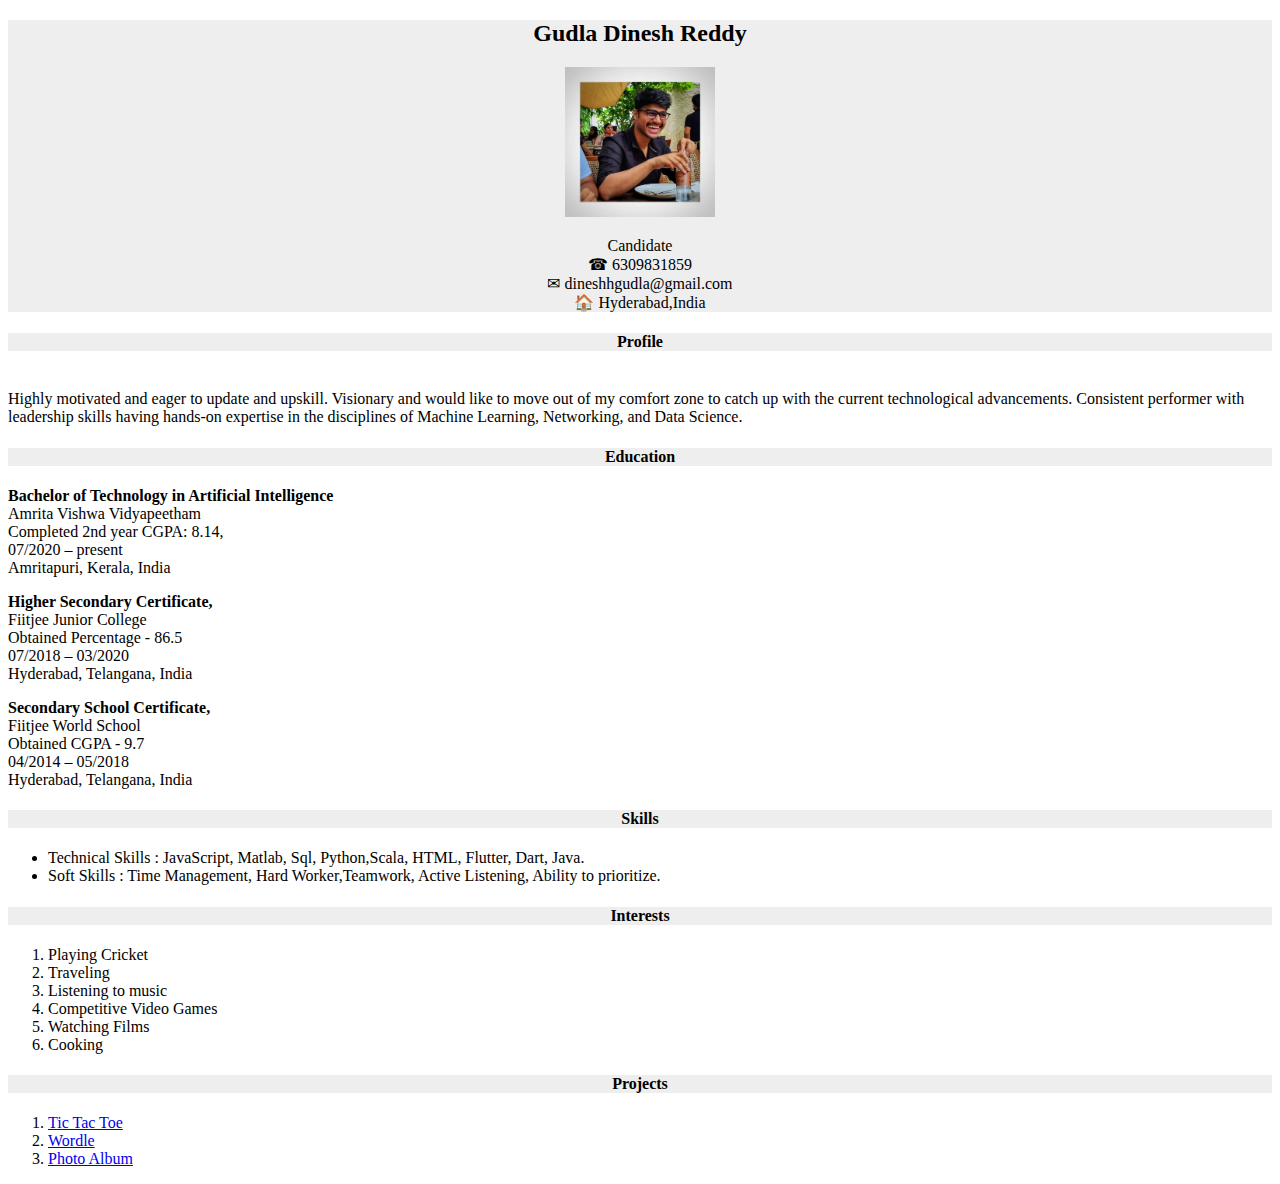
<file: index.html>
<!DOCTYPE html>
<html lang="en-US">
  <head>
    <meta charset="UTF-8">
    <title>Profile</title>
  </head>
  <body>
  <center><header style="background-color:#eeeeee;">


  <h2 style="background-color:#eeeeee; font-family:Tafel Sans Bold ">Gudla Dinesh Reddy</h2>
<img src="WhatsApp Image 2023-05-25 at 21.49.13.jpeg" alt="pp" width="150" height="150">

  <p style="background-color:#eeeeee; font-family:Tafel Sans Bold ">Candidate<br>&#9742 6309831859<br>&#9993 dineshhgudla@gmail.com<br>&#127968  Hyderabad,India </p>
  </header></center>

<center><h4  style="background-color:#eeeeee; font-family:Tafel Sans Bold "><b>Profile</b><h4></center>
<p><br>Highly motivated and eager to update and upskill. Visionary and would like to move out of my comfort zone to
catch up with the current technological advancements. Consistent performer with leadership skills having
hands-on expertise in the disciplines of Machine Learning, Networking, and Data Science.</p>

<center><h4  style="background-color:#eeeeee; font-family:Tafel Sans Bold "><b>Education</b><h4></center>
<p><b>Bachelor of Technology in Artificial Intelligence</b><br>Amrita Vishwa Vidyapeetham<br>Completed 2nd year CGPA: 8.14,<br>07/2020 – present<br>Amritapuri, Kerala, India</p>
<p><b>Higher Secondary Certificate,</b><br>Fiitjee Junior College<br>Obtained Percentage - 86.5<br> 07/2018 – 03/2020<br>Hyderabad, Telangana, India</p>
<p><b>Secondary School Certificate,</b><br>Fiitjee World School<br>Obtained CGPA - 9.7<br> 04/2014 – 05/2018<br>Hyderabad, Telangana, India</p>

<center><h4  style="background-color:#eeeeee; font-family:Tafel Sans Bold "><b>Skills</b><h4></center>
  <ul>
    <li>Technical Skills : JavaScript, Matlab, Sql, Python,Scala, HTML, Flutter, Dart, Java.</li>
    <li>Soft Skills : Time Management, Hard Worker,Teamwork, Active Listening, Ability to prioritize.</li>
  </ul>

  <center><h4  style="background-color:#eeeeee; font-family:Tafel Sans Bold "><b>Interests</b><h4></center>
    <ol>
      <li>Playing Cricket</li>
      <li>Traveling</li>
      <li>Listening to music</li>
      <li>Competitive Video Games</li>
      <li>Watching Films</li>
      <li>Cooking</li>
    </ol>

    <center><h4  style="background-color:#eeeeee; font-family:Tafel Sans Bold "><b>Projects</b><h4></center>

    <ol>

      <li><a href="tictactoe/tictactoe.html">Tic Tac Toe</a></li>
      <li><a href="wordle/index.html">Wordle</a></li>
      <li><a href="photo album/photo-editor.html">Photo Album</a></li>
     
    </ol>
  

  </body>
</html>
</file>
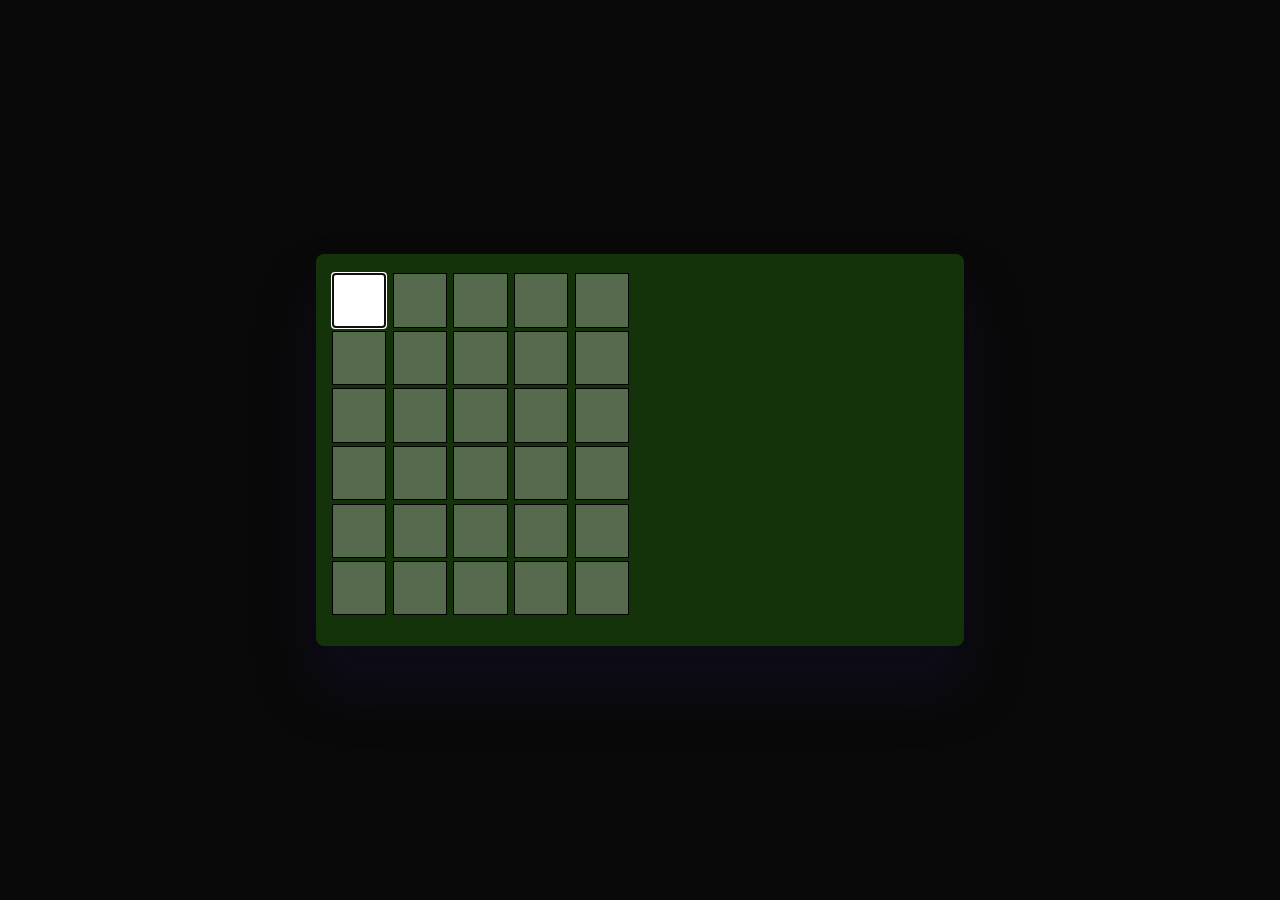
<file: wordle/index.html>
<!DOCTYPE html>
<html lang="en">
  <head>
    <meta name="viewport" content="width=device-width, initial-scale=1.0" />
    <title>Wordle</title>
    <!-- Google Font -->
    <link
      href="https://fonts.googleapis.com/css2?family=Poppins:wght@600&display=swap"
      rel="stylesheet"
    />
    <!-- Stylesheet -->
    <link rel="stylesheet" href="style_t.css" />
  </head>
  <body>
    <div class="wrapper">
      <div class="container"></div>
      <div class="rules">
      </div>
      <div class="win-screen hide"></div>
    </div>
    <button class="submit hide">Submit</button>
    <!-- Script -->
    <script src="script_t.js"></script>
  </body>
</html>
</file>
<file: wordle/style_t.css>
* {
    padding: 0;
    margin: 0;
    box-sizing: border-box;
    font-family: "Poppins", sans-serif;
  }
  body {
    height: 100vh;
    background: linear-gradient(135deg, #090909, #090909);
  }
  .wrapper {
    position: absolute;
    transform: translate(-50%, -50%);
    top: 50%;
    left: 50%;
    display: flex;
    gap: 1em;
    background-color: #15330a;
    padding: 1em;
    border-radius: 0.5em;
    box-shadow: 0 2.5em 3.75em rgba(30, 19, 70, 0.3);
  }
  .container,
  .rules {
    width: 18.75em;
    height: 22.5em;
    position: relative;
  }
  .input-group {
    display: grid;
    width: 100%;
    grid-template-columns: auto auto auto auto auto;
    column-gap: 0.2em;
    margin: 0.2em 0;
  }
  .input-box {
    font-size: 2em;
    width: 1.7em;
    height: 1.7em;
    text-align: center;
    display: block;
    border: 1px solid #000000;
    line-height: 1;
    font-weight: 600;
    text-transform: uppercase;
  }
  .input-box:disabled {
    color: #000000;
  }
  .correct {
    background-color: #6aaa64;
  }
  .exists {
    background-color: #c9b458;
  }
  .incorrect {
    background-color: #787c7e;
  }
  .correct,
  .exists,
  .incorrect {
    color: #ffffff;
  }
  .win-screen {
    font-weight: 400;
    position: absolute;
    background-color: #ffffff;
    height: 100%;
    width: 100%;
    top: 0;
    left: 0;
    border-radius: 0.5em;
    display: flex;
    align-items: center;
    justify-content: center;
    flex-direction: column;
    gap: 1em;
  }
  .win-screen button {
    font-size: 1.2em;
    background-color: #7e5bfb;
    border: none;
    outline: none;
    font-weight: 400;
    padding: 0.8em 2em;
    border-radius: 2em;
  }
  .hide {
    display: none;
  }
  @media screen and (max-width: 700px) {
    .wrapper {
      flex-direction: column;
      transform: translateX(-50%);
      left: 50%;
      top: 0.5em;
    }
  }
</file>
